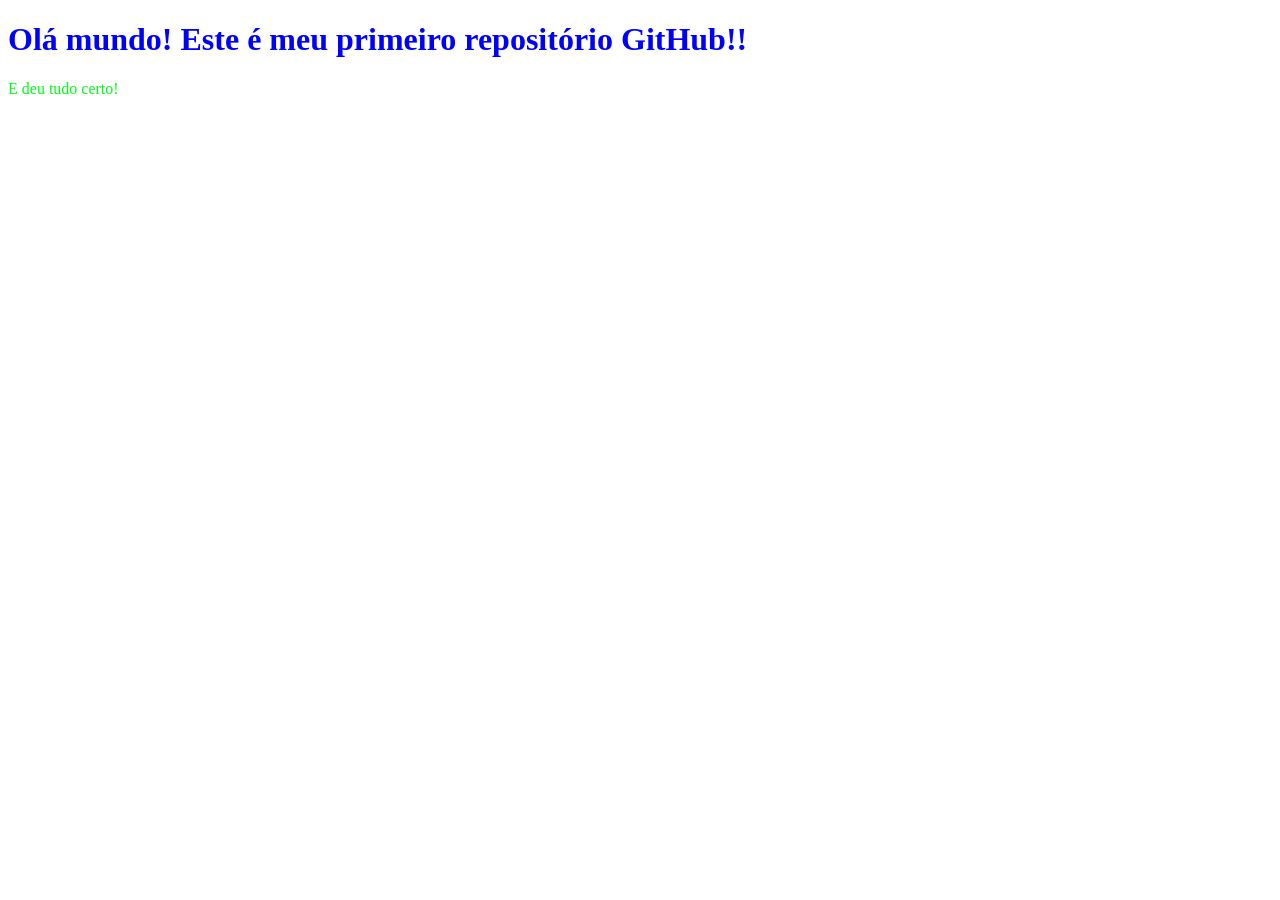
<file: index.html>
<!DOCTYPE html>
<html lang="pt-br">
<head>
  <meta charset="UTF-8">
  <meta name="viewport" content="width=device-width, initial-scale=1.0">
  <link rel="stylesheet" href="estilo-de-texto.css">
  <title>Meu primeiro repositório GitHub</title>
</head>
<body>
  <h1>Olá mundo! Este é meu primeiro repositório GitHub!!</h1>

  <p>E deu tudo certo!</p>

</body>
</html>
</file>
<file: estilo-de-texto.css>
h1 {
  color: blue;
}

p {
  color: #00ff17;
}
</file>
